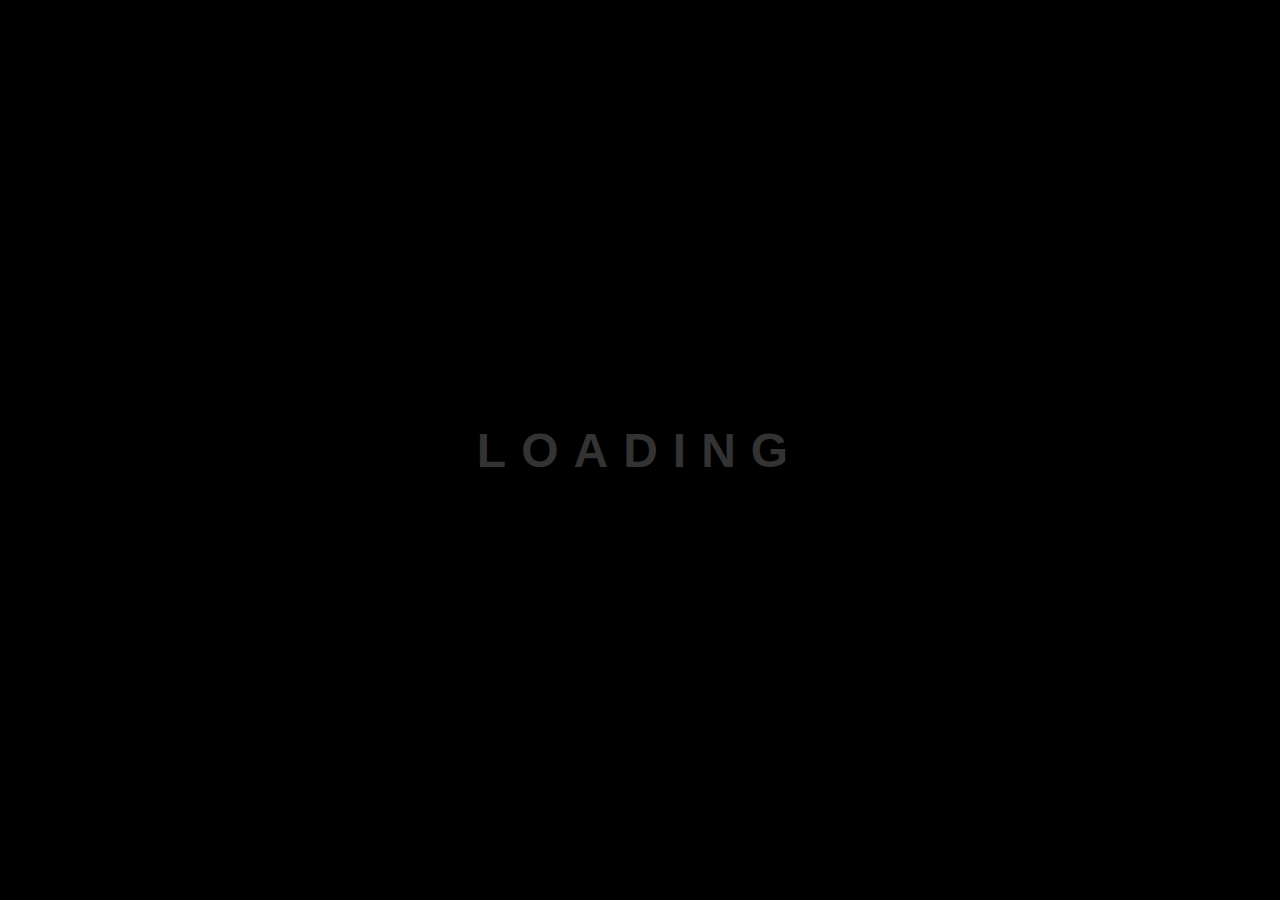
<file: pages/apropos.html>
<!DOCTYPE html>
<html lang="fr">
<head>
    <meta charset="UTF-8">
    <meta name="viewport" content="width=device-width, initial-scale=1.0">
    <title>Les Papos - À propos</title>
    <link rel="stylesheet" href="../style/apropos.css">
    <link rel="stylesheet" href="../style/styles.css">
    <link rel="apple-touch-icon" sizes="180x180" href="../favicon/apple-touch-icon.png">
    <link rel="icon" type="image/png" sizes="32x32" href="../favicon/favicon-32x32.png">
    <link rel="icon" type="image/png" sizes="16x16" href="../favicon/favicon-16x16.png">
    <link rel="manifest" href="../favicon/site.webmanifest">
</head>
<body>
    <div class="main">
        <header>
            <a href="../index.html"><div class="logo"><img src="../images/logo.png" class="logo" alt="logo"> Les Papos</div></a>
            <nav>
                <a href="../index.html">Accueil</a>
                <a href="categorie.html">Catégories</a>
                <a href="contact.html">Contact</a>
                <a href="apropos.html" class="focus">A propos</a>
            </nav>
        </header>
        <main>
            <section class="hero">
                <h1>Qui nous-sommes ?</h1>
                <div class="text-content">
                    <p>Bienvenue sur Les Papos, l'univers où tous les métiers de l'informatique se croisent. Du code au cloud, du réseau à la cybersécurité, on explore, on partage, on innove.</p>
                    <p>Un blog pour les curieux du numérique, les passionnés, et les geeks assumés! ✨</p>
                    <p>Bienvenue sur Les Papos, l'univers où tous les métiers de l'informatique se croisent. Du code au cloud, du réseau à la cybersécurité, on explore, on partage, on innove.</p>
                    <p>Un blog pour les curieux du numérique, les passionnés, et les geeks assumés! ✨</p>
                </div>
                <div class="hero-image"></div>
            </section>
        </main>
        <footer>
            <p>© Copyright 2025. All Rights Reserved. Designed & Developed by Hack3</p>
        </footer>
    </div>
    <div class="loader">
        <h1>LOADING</h1>
    </div>
    <script src="../js/script.js"></script>
</body>
</html>
</file>
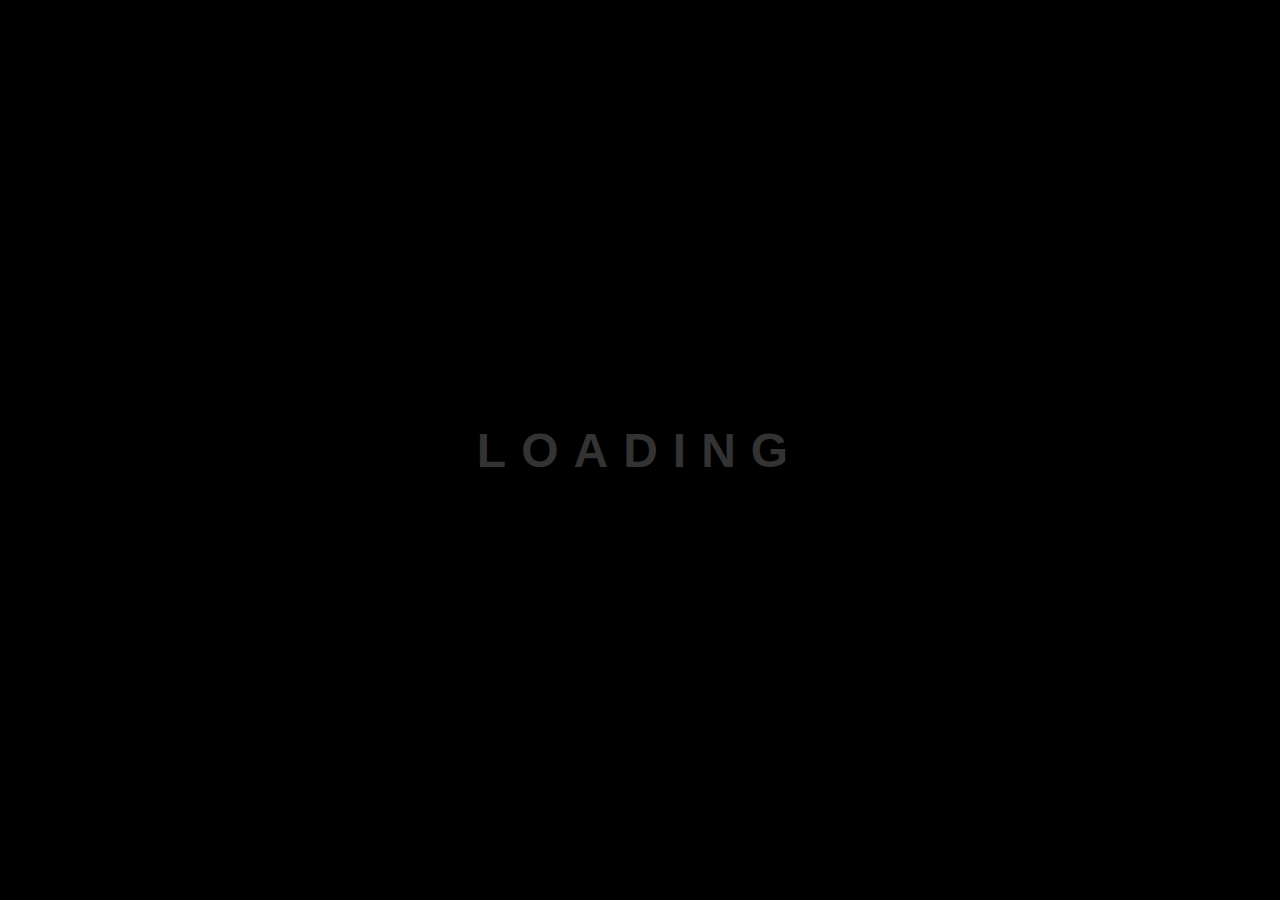
<file: pages/categorie.html>
<!DOCTYPE html>
<html lang="fr">
<head>
    <meta charset="UTF-8">
    <meta name="viewport" content="width=device-width, initial-scale=1.0">
    <title>Les Papos - Categorie</title>
    <link rel="stylesheet" href="../style/categorie.css">
    <link rel="stylesheet" href="../style/styles.css">
    <link rel="apple-touch-icon" sizes="180x180" href="../favicon/apple-touch-icon.png">
    <link rel="icon" type="image/png" sizes="32x32" href="../favicon/favicon-32x32.png">
    <link rel="icon" type="image/png" sizes="16x16" href="../favicon/favicon-16x16.png">
    <link rel="manifest" href="../favicon/site.webmanifest">
</head>
<body>
    <div class="main">
        <header>
            <a href="../index.html"><div class="logo"><img src="../images/logo.png" class="logo" alt="logo"> Les Papos</div></a>
            <nav>
                <a href="../index.html">Accueil</a>
                <a href="categorie.html" class="focus">Catégories</a>
                <a href="contact.html">Contact</a>
                <a href="apropos.html">A propos</a>
            </nav>
        </header>
        <main>

            <section class="hero">
                <h1>Systèmes informatique</h1>
      
                <div class="buttons">
                    <button style="margin: 0;" value="programmation">Développement</button>
                    <button value="reseau">Réseau</button>
                    <button value="systeme">Système</button>
                    <button value="cybersecurity">Cybersécurité</button>
                    <button value="ia">IA</button>
                </div>
                <div class="hero-image"></div>
            </section>
            <section class="content">
                <div class="articles" id="article">

                    <article>
                        <div class="article-img">
                            <img src="../images/Développeur-informatique 1.png" alt="Complex code">
                        </div>
                        <div class="article-text">
                            <h2>Développement web FastAPI</h2>
                            <p>Un blog pour les curieux du numérique, les passionnés, et les geeks assumés! ✨</p>
                            <div><span class="category">Développement</span></div>
                        </div>
                    </article>

                    <article>
                        <div class="article-img">
                            <img src="../images/Développeur-informatique 1.png" alt="Complex code">
                        </div>
                        <div class="article-text">
                            <h2>Programmation JavaScript</h2>
                            <p>Un blog pour les curieux du numérique, les passionnés, et les geeks assumés! ✨</p>
                            <div>
                                <span class="category">Développement</span>
                            </div>
                        </div>
                    </article>

                    <article>
                        <div class="article-img">
                            <img src="../images/Développeur-informatique 1.png" alt="Complex code">
                        </div>
                        <div class="article-text">
                            <h2>Programmation Orientée Objet</h2>
                            <p>Un blog pour les curieux du numérique, les passionnés, et les geeks assumés! ✨</p>
                            <div>
                                <span class="category">Développement</span>
                            </div>
                        </div>
                    </article>
                    
                </div>
                <aside class="popular-articles">
                    <h3>Articles populaires</h3>
                    <ul>
                        <!-- <li>
                            <span class="category">Développement</span><br>
                            <span>Développement web FastAPI</span>
                        </li>
                        <li><div>
                            <span class="category">Développement</span>
                        </div>Flutter vs React native</li>
                        <li><div>
                            <span class="category">Développement</span>
                        </div>Les métiers de Développeurs</li> -->
                    </ul>
                </aside>
            </section>
        </main>

        <footer>
            <p>© Copyright 2025. All Rights Reserved. Designed & Developed by Hack3</p>
        </footer>
    </div>
    <div class="loader">
        <h1>LOADING</h1>
    </div>
    <script src="../js/script.js"></script>
    <script src="../js/categorie.js"></script>
</body>
</html>
</file>
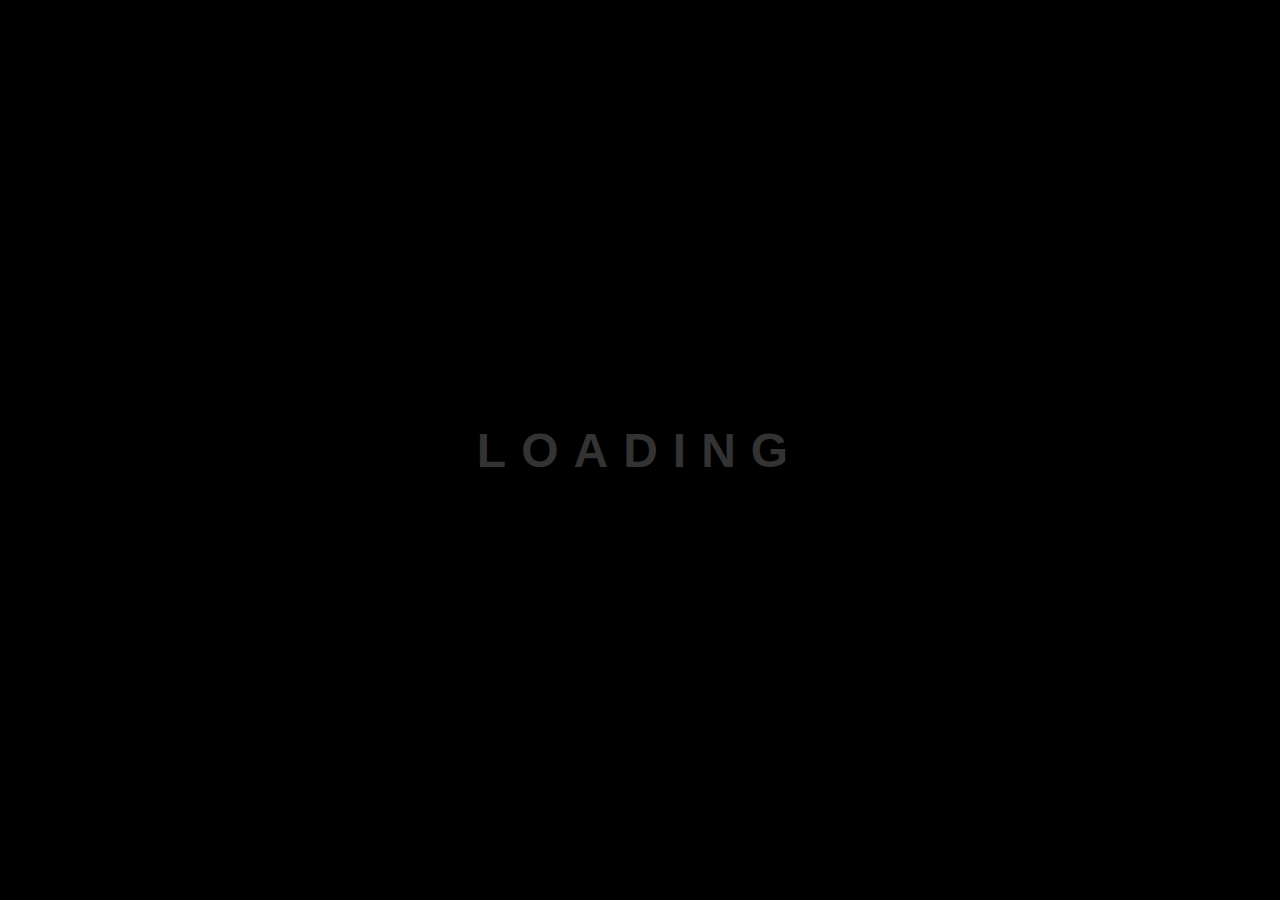
<file: pages/contact.html>
<!DOCTYPE html>
<html lang="fr">
<head>
    <meta charset="UTF-8">
    <meta name="viewport" content="width=device-width, initial-scale=1.0">
    <title>Les Papos - Contact</title>
    <link rel="stylesheet" href="../style/contact.css">
    <link rel="stylesheet" href="../style/styles.css">
    <link rel="apple-touch-icon" sizes="180x180" href="../favicon/apple-touch-icon.png">
    <link rel="icon" type="image/png" sizes="32x32" href="../favicon/favicon-32x32.png">
    <link rel="icon" type="image/png" sizes="16x16" href="../favicon/favicon-16x16.png">
    <link rel="manifest" href="../favicon/site.webmanifest">
</head>
<body>
    <div class="main">
        <header>
            <a href="../index.html"><div class="logo"><img src="../images/logo.png" class="logo" alt="logo"> Les Papos</div></a>
            <nav>
                <a href="../index.html">Accueil</a>
                <a href="categorie.html">Catégories</a>
                <a href="contact.html" class="focus">Contact</a>
                <a href="apropos.html">A propos</a>
            </nav>
        </header>
        <main>
            <section class="hero">
                <h1>Contactez nous</h1>
                <form>
                    <input type="text" placeholder="nom" required>
                    <input type="email" placeholder="email" required>
                    <textarea placeholder="message" required></textarea>
                    <div>
                        <button type="submit">ENVOYER</button>
                    </div>
                </form>
            </section>
        </main>
        <footer>
            <p>© Copyright 2025. All Rights Reserved. Designed & Developed by Hack3</p>
        </footer>
    </div>
    <div class="loader">
        <h1>LOADING</h1>
    </div>
    <script src="../js/script.js"></script>
</body>
</html>
</file>
<file: style/apropos.css>
body {
    font-family: Arial, sans-serif;
    margin: 0;
    padding: 0;
    color: #333;
}

.hero {
    text-align: center;
    padding: 50px 20px;
    position: relative;
    color: #1a1a1a;
}

.hero h1 {
    font-size: 48px;
    margin-bottom: 20px;
}

.text-content {
    max-width: 600px;
    margin: 0 auto 20px;
    line-height: 1.5;
}

.text-content p {
    margin: 10px 0;
}

.hero-image {
    position: absolute;
    top: 0;
    left: 0;
    width: 100%;
    height: 100%;
    background: url('https://via.placeholder.com/1200x600') no-repeat center center;
    background-size: cover;
    opacity: 0.2;
    z-index: -1;
}
</file>
<file: style/styles.css>
*{
    margin: 0;
    padding: 0;
    scroll-behavior: smooth;
}

body{
    font-family: sans-serif;
    background-color: #fff;
    color: #333;
    min-height: 100vh;
    display: flex;
    flex-direction: column;
}

div.main{
    font-family: sans-serif;
    background-color: #fff;
    color: #000;
    display: none;
    flex-direction: column;
    width: 100%;
    flex: 1;
}

header {
    display: flex;
    justify-content: space-between;
    font-size: 1em;
    align-items: center;
    padding: 20px 60px;
    background-color: #f8f8f8;
}

.focus{
    font-weight: bold;
    color: #000;
}

main{
    flex: 1;
}

.logo {
    display: flex;
    align-items: center;
    font-size: 24px;
    color: #007bff;
    font-weight: bold;
    user-select: none;
}

img.logo{
    height: 32px;
    width: 32px;
}

a{
    text-decoration: none;
}

nav a {
    margin-left: 20px;
    text-decoration: none;
    color: #666;
}

.cta{
    background-color: #000;
    color: #fff;
    user-select: none;
}

article{
    cursor: pointer;
}

footer {
    text-align: center;
    padding: 20px 60px;
    background-color: #000000;
    color: white;
}

div.loader{
    flex: 1;
    display: flex;
    justify-content: center;
    align-items: center;
    background: #000;
}

div.loader h1{
    font-size: 3em;
    letter-spacing: 15px;
    animation: flash 1.2s linear infinite;
}


@keyframes flash {
    0%{
        color: #3395a0;
        text-shadow: 0 0 7px #3395a0;
    }
    90%{
        color: #000;
        text-shadow: none;
    }
    100%{
        color: #3395a0;
        text-shadow: 0 0 7px #3395a0;
    }
}
</file>
<file: style/categorie.css>
body {
    font-family: Arial, sans-serif;
    margin: 0;
    padding: 0;
    color: #333;
}

.hero {
    display: flex;
    flex-direction: column;
    align-items: center;
    justify-content: space-around;
    padding: 50px 20px;
    background: url('../images/network-1572617_640.jpg') no-repeat center center;
    background-size: cover;
    color: white;
    position: relative;
    height: 60vh;
}

.hero h1 {
    font-size: 48px;
    margin: 0;
    position: relative;
    z-index: 1;
}

.buttons{
    position: relative;
    display: flex;
    justify-content: center;
    z-index: 1;
    width: 100%;
}

.buttons button {
    height: 50px;
    width: 150px;
    margin-left: 70px;
    border-radius: 50px;
    font-size: 1em;
    background-color: rgba(0, 0, 0, 0.8);
    color: white;
    border: none;
    cursor: pointer;
}

.hero-image {
    position: absolute;
    top: 0;
    left: 0;
    width: 100%;
    height: 100%;
    background: rgba(0, 0, 0, 0.5);
    z-index: 0;
}

.content {
    display: flex;
    justify-content: space-between;
    padding: 80px;
    max-width: 1200px;
    margin: 0 auto;
}

.articles {
    flex: 2;
}

article {
    display: flex;
    margin-bottom: 30px;
}

article img {
    height: 100%;
    width: 100%;
    object-fit: cover;
}

.article-img{
    height: 180px;
    width: 350px;
}

.article-text {
    padding: 10px;
    display: flex;
    flex-direction: column;
    justify-content: space-around;
}

.article-text h2 {
    font-size: 20px;
    margin: 0;
}

.category {
    font-size: .8em;
    padding: 7px 17px;
    border-radius: 35px;
    background-color: #ddd;
}

.popular-articles {
    flex: 1;
    padding: 20px;
    background-color: #f9f9f9;
}

.popular-articles h3 {
    font-size: 24px;
    margin-bottom: 30px;
}

.popular-articles ul {
    list-style: none;
    padding: 0;
}

.popular-articles li {
    margin-bottom: 25px;
    font-size: 1.2em;
    cursor: pointer;
    
}

.popular-articles li div{
    margin-top: 7px;
}

.popular-articles .category{
    font-size: 14px;
}
</file>
<file: style/contact.css>
body {
    font-family: Arial, sans-serif;
    margin: 0;
    padding: 0;
    color: #333;
}

.hero {
    text-align: center;
    padding: 50px 20px;
    color: #1a1a1a;
}

.hero h1 {
    font-size: 48px;
    margin-bottom: 40px;
}

form {
    max-width: 500px;
    margin: 0 auto;
    display: flex;
    flex-direction: column;
    gap: 20px;
}

input, textarea {
    padding: 10px;
    border: 1px solid #ccc;
    border-radius: 5px;
    font-size: 16px;
}

textarea {
    height: 150px;
    resize: none;
}

button {
    height: 50px;
    width: 150px;
    border-radius: 50px;
    font-size: 1em;
    background-color: #000000;
    color: white;
    border: none;
    cursor: pointer;
}
</file>
